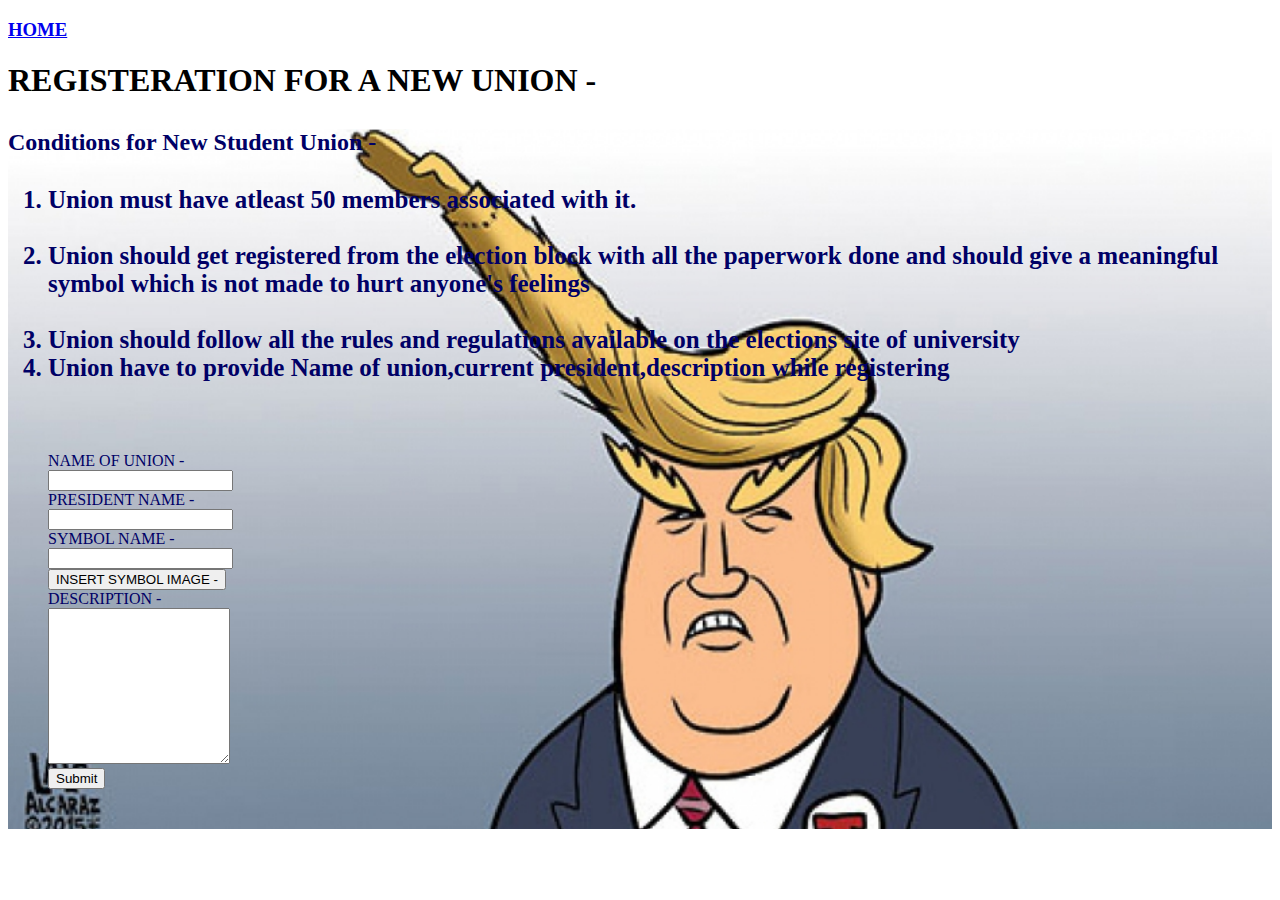
<file: project/NEW UNION.html>
<!DOCTYPE html>
<html>
<head>

	<title> NEW UNION - </title>
	<a href="VOTING PORTAL.html"><h3>HOME</h3></a>
	<h1>REGISTERATION FOR A NEW UNION - </h1>
</head>
<body>
	<style type="text/css">
#reg{
background-image: url("./Images/donaldcartoon.png");
width: 100%;
height: 100%;
background-position: center;
background-size: cover;
}
	h1{
		color: rgb(0, 0, 0)
;
}

	h2{
		color: rgb(0, 0, 102)
;
}
		p{
	
	font-size: 30px;
	font-weight: 800;
}
	ol{
		color: rgb(0, 0, 102)
;
	font-size: 25px;
	font-weight: 800;
}
#form{
padding: 40px;
	color: rgb(0, 0, 102);
}
	</style>
	<div id="reg">
<p><h2>Conditions for New Student Union - </h2></p>
<ol>
<li>Union must have atleast 50 members associated with it. </li><br>
<li>Union should get registered from the election block with all the paperwork done and should give a meaningful symbol which is not made to hurt anyone's feelings</li><br>
<li>Union should follow all the rules and regulations available on the elections site of university</li>
<li>Union have to provide Name of union,current president,description while registering</li>
</ol>
		</p>
		<div id="form">
		<form>
		<label for="login">NAME OF UNION - </label><br>
	<input type="text" id="name" required><br>

	<label for="b">PRESIDENT NAME - </label><br>
	<input type="text" id="b" required><br>

	<label for="bu">SYMBOL NAME - </label><br>
	<input type="text" id="bu" required><br>

	<button class="button">INSERT SYMBOL IMAGE - </button><br>
	
<label>DESCRIPTION - </label><br>
	<textarea name="description" rows="10" cols="20"></textarea><br>

<form>  
<input type="button" value="Submit" onclick="display()"/>  
</form>  
<script src="hello.js">  
</script>  
	</form>
</div>
</div>
</body>
</html>
</file>
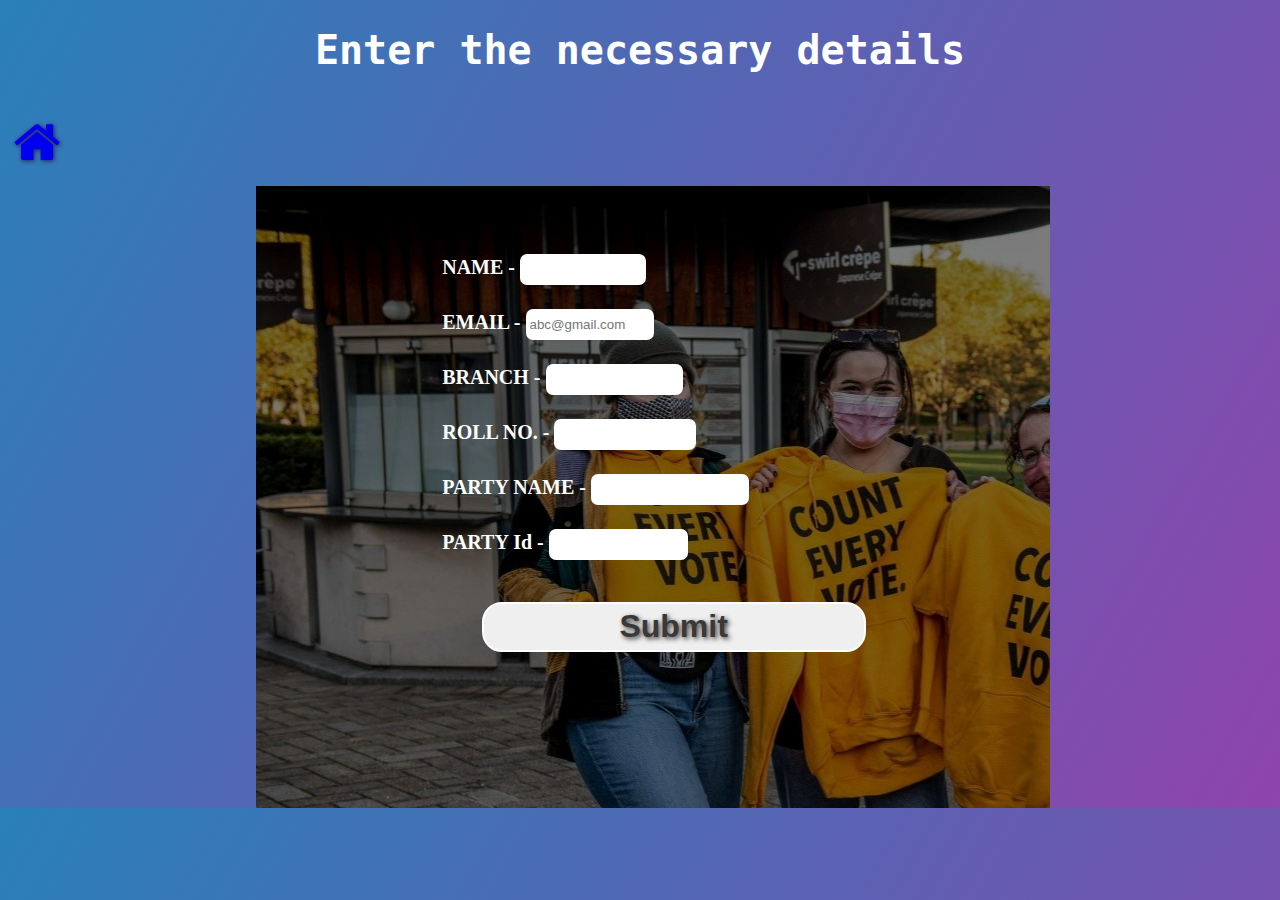
<file: project/VOTE LOGIN.html>
<!DOCTYPE html>
<html lang="en">

<head>
    <meta charset="UTF-8">
    <meta http-equiv="X-UA-Compatible" content="IE=edge">
    <meta name="viewport" content="width=device-width, initial-scale=1.0">
    <title>VOTE LOGIN</title>
</head>
<link rel="stylesheet" href="https://cdnjs.cloudflare.com/ajax/libs/font-awesome/4.7.0/css/font-awesome.min.css">
<style>
    /* *{
        background: linear-gradient(120deg, #2980b9, #8e44ad);
        z-index: -1;
    } */
    body {
        background: linear-gradient(120deg, #2980b9, #8e44ad);
         /* background-image: url(./Images/votecasting.jpeg); */
        color: white;
        margin: 0;
        padding: 0;
    }

    .heading {
        display: flex;
        justify-content: center;
        font-size: 40px;
        font-family: monospace;
        color: rgb(255, 255, 255);
    }

    .form {

        display: flex;
        flex-direction: column;
        justify-content: center;
        width: 60vw;
        margin-left: 20%;
        padding-left: 2%;
        height: 58vh;
        padding-bottom: 100px;
        /* margin-top: 100; */
        background-image: url(./Images/votecasting.jpeg);
        z-index: +1;
    }

    .inputt {
        width: 45%;
        border: 2px solid white;
        border-radius: 7px;
        height: 25px;
    }

    #submit {
        cursor: pointer;
        border: 2px solid white;
        border-radius: 20px;
        height: 50px;
        font-weight: bold;
        font-size: xx-large;
        color: rgb(58, 56, 56);
        text-shadow: 2px 2px 5px rgb(58, 56, 56);
        /* margin-right: 25px; */
        margin-top: 30px;
        display: block;
        display: flex;
        justify-content: center;
        margin-left: 200px;
        width: 50%;
        /* border: 5px solid rgb(57, 57, 61); */
    }

    .text {
        font-size: 20px;
        width: fit-content;
        font-family: cursive;
        font-weight: bold;
    }

    .unit {
        width: fit-content;
        padding: 7px;
        margin: 5px;
        margin-left: 20%;
    }

    #NAME {
        margin-top: 100px;
        
    }

    .forimg {
        width: 100%;
        height: 100px;
        background: url(./Images/votecasting.jpg);
        z-index: 1;
        background-repeat: no-repeat;
        background-size: cover;
    }
    .navigationicons {
			/* border: 2px solid grey; */
            display: inline-block;
            
            font-size: 50px;
			margin: 7px;
			padding: 7px;
			text-shadow: 1px 1px 4px rgb(45, 34, 95);
			transition: linear 0.25s;
		}

	.navigationicons:hover {
			
             transform: scale(0.5);
            
		}
    
        
</style>

<body>


    <h1 class="heading">Enter the necessary details</h2>

        <a href="VOTING PORTAL.html" class="navigationicons"><i class="fa fa-home"></i></a>

        <div id="login">
            <form class="form">

                <div class="unit">
                    <label id="NAME" class="text" for="login">NAME - </label>
                    <input type="text" id="name" class="inputt" required><br>
                </div>

                <div class="unit">
                    <label class="text" for="mail">EMAIL - </label>
                    <input type="email" id="mail" class="inputt" required placeholder="abc@gmail.com"><br>
                </div>
                <div class="unit">
                    <label class="text" for="b">BRANCH - </label>
                    <input type="text" id="b" class="inputt" required><br>
                </div>
                <div class="unit">
                    <label class="text" for="roll">ROLL NO. - </label>
                    <input type="numeric" id="roll" class="inputt" required><br>
                </div>
                <div class="unit">
                    <label class="text" for="no">PARTY NAME - </label>
                    <input type="text" id="no" class="inputt" required><br>
                </div>
                <div class="unit">
                    <label class="text" for="no">PARTY Id - </label>
                    <input type="numeric" id="no" class="inputt" required><br>
                </div>

                <input id="submit" type="button" value="Submit" onclick="display()" />

                <script src="hello.js">
                </script>
                <script type="text/javascript">
	                    // confirm("Proceed further for Casting your Vote..!!")
                </script>
            </form>
        </div>


</body>

</html>
</file>
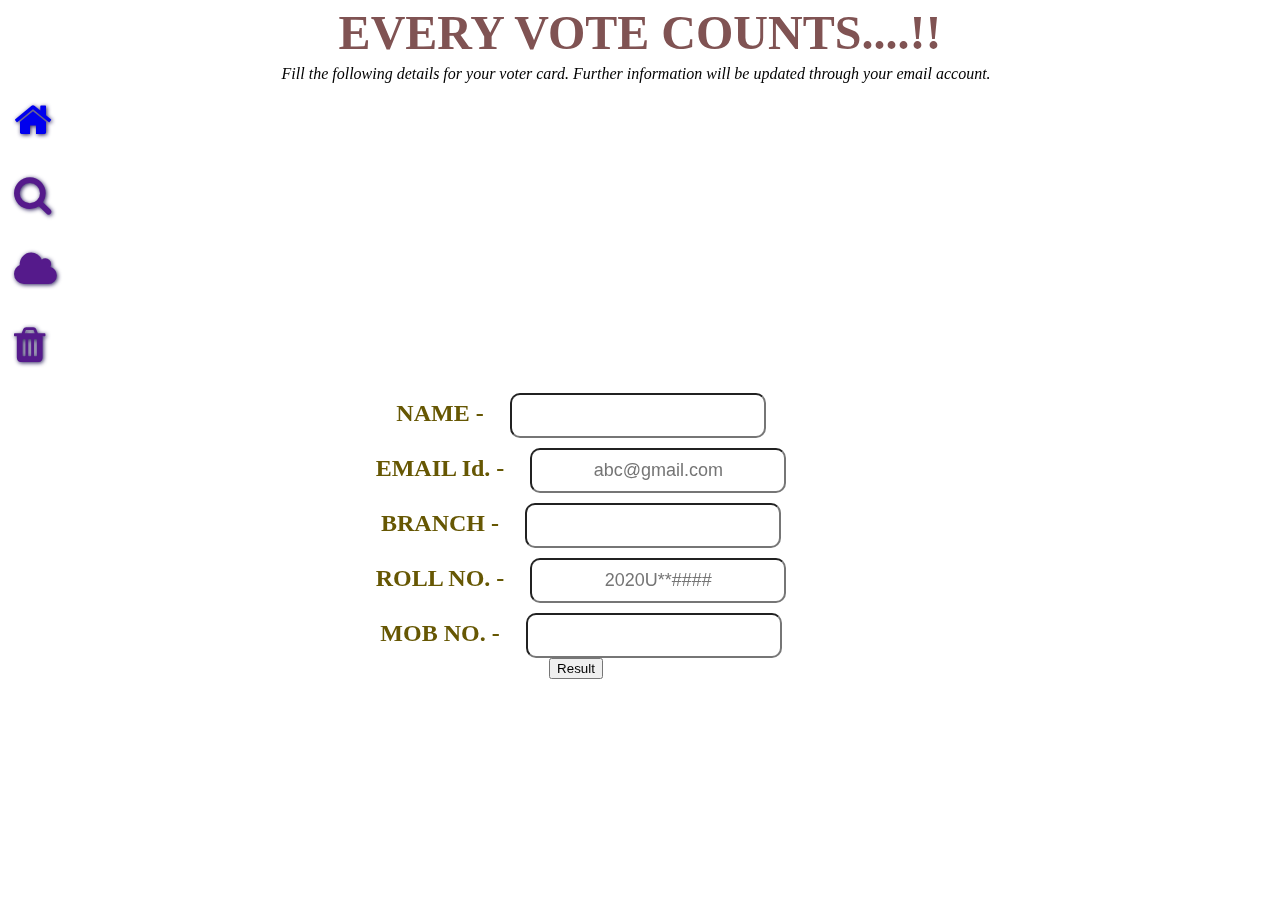
<file: project/VOTER APPLICATION.html>
<!DOCTYPE html>
<html>

<head>
	<title>VOTER APPLICATION</title>

	<style type="text/css">
		body {
			/* background-color: rgb(34, 46, 2); */
			margin: 0;
			padding: 0;
		}
		header::before{
			background: url(https://www.adl.org/sites/default/files/styles/open_graph_image_1200_x_628_/public/2020-08/hands-hold-a-message-your-vote-matters-over-a-crowded-street-background-istock-1176084497.jpg?itok=zs5vzS_J) no-repeat center center/cover;
			content: "";
            position: absolute;
            top:0;
            left: 0;
            width: 100%;
            height: 100%;
            z-index: -1;
            opacity: 0.4;
			height: 100vh;
			position: fixed;

		}

		header::after {
			background-image: url('win.jpg');
		}

		.form {
			display:inline-block;
			/* border: 2px solid green; */
			width: 50%;
			text-align: center;
			margin-right: 20px;
			/* margin-top: 50px; */
			margin-left: 20%;
		}

		.heading {
			/* border: 3px solid green; */
			text-align: center;
			padding: 5px;
			width: 70%;
			margin: auto;
			/* margin-top: px; */
			color: rgb(128, 83, 83);
			font-size: 3rem;
		}

		.blanks {
			/* border: 2px solid red; */
			margin-left: 10px;
			border-radius: 10px;
			margin-top: 10px;
			padding: 10px;
			text-align: center;
			font-size: large;

		}

		.attributename {
			/* border: 2px solid black; */
			margin-top: 10px;
			padding-top: 10px;
			padding: 10px;
			color: rgb(102, 87, 3);
			font-size: x-large;
			font-weight: bold;
			
		}

		.navigation{
			font-size: 40px;
			color: rgb(68, 8, 117);
			/* border: 2px solid rgb(129, 104, 104); */
			width: fit-content;
			display: flex;
			flex-direction: column;
			box-sizing: border-box;
		}
		.navigationicons{
			/* border: 2px solid grey; */
			margin: 7px;
			padding: 7px;
			text-shadow: 1px 1px 4px rgb(45, 34, 95);
			transition: linear 0.25s;
		}
		.navigationicons:hover{
			transform: scale(0.7);
		}
		.submit{
			padding: 10px;
			margin: 10px;
			border-radius: 7px;
			box-shadow: 2px 2px 2px rgb(139, 115, 3);
			text-shadow: 1px 1px 1px black;
		}
		.submit:hover{
			cursor: pointer;
			
		}
		.para{display: inline;
			font-style: italic;
			width: fit-content;
			align-items: center;
			/* border: 2px solid gray; */
			margin-left: 22%;

		}
		.combined{
			display: flex;
			flex-direction: column;

		}

	</style>
</head>
<link rel="stylesheet" href="https://cdnjs.cloudflare.com/ajax/libs/font-awesome/4.7.0/css/font-awesome.min.css">

<body>
	<header>
		<h1 class="heading">EVERY VOTE COUNTS....!!</h1>
	</header>

	<p class="para">Fill the following details for your voter card. Further information will be updated through your email account.</p>


	<div class="navigation" class="combined" >
		<a href="VOTING PORTAL.html" class="navigationicons"><i class="fa fa-home"></i></a>
		<a href="" class="navigationicons"><i class="fa fa-search"></i></a>
		<a href="" class="navigationicons"><i class="fa fa-cloud"></i></a>
		<a href="" class="navigationicons"><i class="fa fa-trash"></i></a>
	</div>






	<div id="apply">
		<form class="form" class="combined" >

			<label for="login" class="attributename">NAME - </label>
			<input type="text" id="name" class="blanks" required><br>

			<label for="mail" class="attributename">EMAIL Id. - </label>
			<input type="email" id="mail" class="blanks" required placeholder="abc@gmail.com"><br>

			<label for="b" class="attributename">BRANCH - </label>
			<input type="text" id="b" class="blanks" required><br>

			<label for="roll" class="attributename">ROLL NO. - </label>
			<input type="numeric" id="roll" class="blanks" required placeholder="2020U**####"><br>

			<label for="no" class="attributename">MOB NO. - </label>
			<input type="numeric" id="no" class="blanks" required><br>

		<form>  
			<input type="button" value="Result" onclick="display()"/>  
			</form>  
			<script src="hello.js">  
			</script>
		</form>
	</div>
</body>

</html>
</file>
